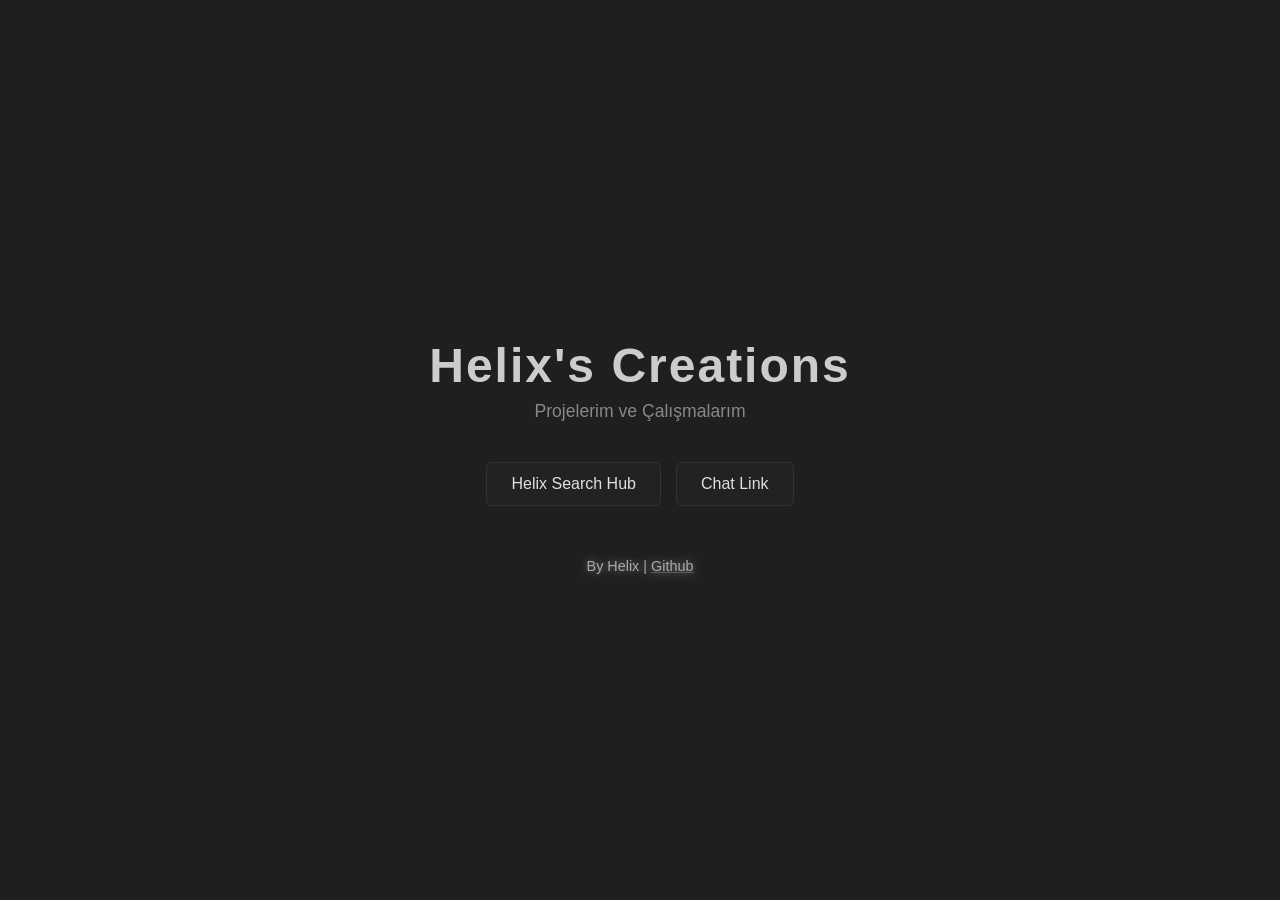
<file: index.html>
<!DOCTYPE html>
<html lang="tr">
<head>
    <meta charset="UTF-8">
    <meta name="viewport" content="width=device-width, initial-scale=1.0">
    <title>Helix's Creations</title>
    <style>
        :root {
            --bg: #121212;
            --card: #222222;
            --text: #e0e0e0;
            --hover: #333333;
            --accent: #6b6b6b;
        }
        
        * { box-sizing: border-box; margin: 0; padding: 0; }
        
        body { 
			user-select:none;
            background: var(--bg); 
            color: var(--text); 
            font-family: 'Segoe UI', system-ui, sans-serif; 
            display: flex; 
            flex-direction: column; 
            align-items: center; 
            justify-content: center; 
            min-height: 100vh; 
        }

        .container { 
            text-align: center; 
            max-width: 800px; 
            padding: 2rem; 
        }

        h1 { 
            font-size: 3rem; 
            margin-bottom: 0.5rem; 
            letter-spacing: 2px;
        }

        p.sub { 
            color: #888; 
            margin-bottom: 2.5rem; 
            font-size: 1.1rem;
        }

        .btn-group { 
            display: flex; 
            flex-wrap: wrap; 
            gap: 15px; 
            justify-content: center; 
        }

        /* Buton Tasarımı */
        .btn { 
            position: relative; 
            padding: 12px 24px; 
            background: var(--card); 
            color: var(--text); 
            text-decoration: none; 
            border-radius: 6px; 
            font-weight: 500; 
            transition: all 0.2s ease; 
            border: 1px solid #333; 
        }

        .btn:hover { 
            background: var(--hover); 
            transform: translateY(-2px); 
            border-color: var(--accent); 
        }

        /* Hover (Tooltip) Özelliği */
        .btn::after { 
            content: attr(data-info); 
            position: absolute; 
            bottom: 120%; 
            left: 50%; 
            transform: translateX(-50%); 
            background: #000; 
            color: #fff; 
            padding: 6px 12px; 
            border-radius: 4px; 
            font-size: 0.85rem; 
            white-space: nowrap; 
            opacity: 0; 
            visibility: hidden; 
            transition: 0.2s ease; 
            pointer-events: none; 
            border: 1px solid #444; 
        }

        .btn:hover::after { 
            opacity: 1; 
            visibility: visible; 
            bottom: 130%; 
        }
    </style>
	  <style>
    /* Body ve genel düzen */
    html, body {
      height: 100%;
      margin: 0;
      background-color: #1f1f1f;
      font-family: 'Segoe UI', sans-serif;
      color: #ccc;
    }

    body {
      display: flex;
      flex-direction: column;
      min-height: 100vh;
      /* Sayfanın tamamını kaplar */
    }

    /* İçerik alanı (başlık + açıklama + form) */
    main {
      flex: 1 0 auto; /* Boşluk kapla, footer'a engel olma */
      width: 90%;
      max-width: 480px;
      margin: 2rem auto 1.5rem;
      box-sizing: border-box;
    }

    /* Başlık */
    #baslik {
      font-size: 2.5rem; /* PC için büyük */
      color: #25D366;
      text-align: center;
      margin-bottom: 0.5rem;
      font-weight: 700;
    }

    /* Açıklama metni */
    #yazi {
      font-size: 1.125rem;
      color: #ccc;
      text-align: center;
      margin-bottom: 2rem;
    }

    /* Form */
    form {
      background: #1f1f1f;
      border-radius: 12px;
      padding: 2rem 1.5rem;
      box-sizing: border-box;
      animation: glow 5s linear infinite;
      box-shadow: 0 0 15px #128C7E;
    }

    input[type="number"],
    input[type="text"] {
      width: 100%;
      padding: 1rem 1.25rem;
      margin-bottom: 1.25rem;
      border: none;
      border-radius: 8px;
      background-color: #2b2b2b;
      color: #fff;
      font-size: 1.125rem;
      outline: none;
      box-sizing: border-box;
      transition: background-color 0.3s, box-shadow 0.3s;
    }

    input[type="number"]:focus,
    input[type="text"]:focus {
      background-color: #3a3a3a;
      box-shadow: 0 0 6px #0f0;
    }

    input[type="submit"] {
      width: 100%;
      padding: 1rem 1.25rem;
      background: linear-gradient(135deg, #25D366, #128C7E);
      color: white;
      font-size: 1.25rem;
      font-weight: 700;
      border: none;
      border-radius: 8px;
      cursor: pointer;
      transition: background 0.3s, transform 0.3s;
    }

    input[type="submit"]:hover {
      background: linear-gradient(135deg, #128C7E, #25D366);
      transform: scale(1.03);
    }

    /* Footer - en altta sabit */
    footer {
      flex-shrink: 0;
      text-align: center;
      color: darkgray;
      font-size: 0.9rem;
      padding: 1.25rem 1rem;
      text-shadow: 0 0 8px gray;
    }

    footer a.linkicin {
      color: inherit;
      text-decoration: underline;
      text-decoration-color: #555;
      transition: color 0.3s, text-decoration-color 0.3s;
    }

    footer a.linkicin:hover {
      color: #25D366;
      text-decoration-color: #25D366;
    }

    /* Glow animasyonu */
    @keyframes glow {
      0% {
        box-shadow: 0 0 10px #25D366, 0 0 20px #128C7E, 0 0 30px #25D366;
      }
      33% {
        box-shadow: 0 0 10px #128C7E, 0 0 20px #25D366, 0 0 30px #128C7E;
      }
      66% {
        box-shadow: 0 0 10px #25D366, 0 0 20px #25D366, 0 0 30px #128C7E;
      }
      100% {
        box-shadow: 0 0 10px #25D366, 0 0 20px #128C7E, 0 0 30px #25D366;
      }
    }

    /* Responsive: Küçük ekranlar için font ve padding küçült */
    @media (max-width: 480px) {
      #baslik {
        font-size: 2rem;
        margin-bottom: 0.4rem;
      }

      #yazi {
        font-size: 1rem;
        margin-bottom: 1.5rem;
      }

      form {
        padding: 1.5rem 1rem;
      }

      input[type="number"],
      input[type="text"] {
        font-size: 1rem;
        padding: 0.85rem 1rem;
        margin-bottom: 1rem;
      }

      input[type="submit"] {
        font-size: 1.1rem;
        padding: 0.85rem 1rem;
      }

      footer {
        font-size: 0.85rem;
        padding: 1rem 0.8rem;
      }
    }
  </style>
</head>
<body>
    <div class="container">
        <h1>Helix's Creations</h1>
        <p class="sub">Projelerim ve Çalışmalarım</p>
        
        <div class="btn-group">
            <a href="https://helix-303.github.io/tarayici" class="btn" data-info="Özel arama motoru aracım">Helix Search Hub</a>
            <a href="https://helix-303.github.io/ChatLink/" class="btn" data-info="Hızlı Whatsapp mesaj gönderme aracım">Chat Link</a>
        </div>
    </div>
	<footer>
    <p>By Helix | <a class="linkicin" href="https://github.com/Helix-303" target="_blank" rel="noopener noreferrer">Github</a></p>
  </footer>
</body>
</html>
</file>
